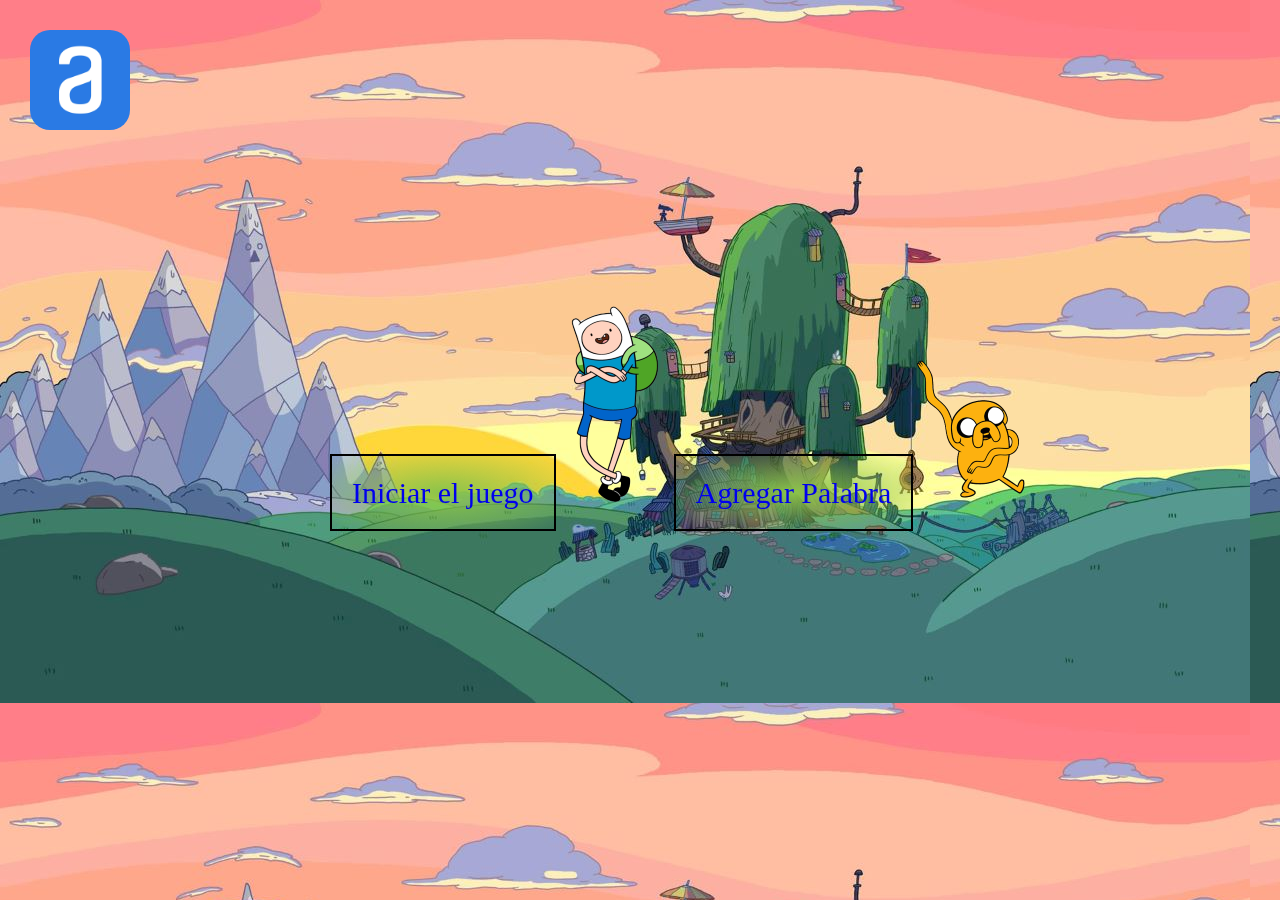
<file: index.html>
<!DOCTYPE html>

<head>
    <meta charset="UTF-8">
    <link rel="stylesheet" href="reset.css">
    <link rel="stylesheet" href="style.css">
</head>

<body class="principal">
    <header>
        <title>INICIO</title>
    </header>
    <main>
        <img src="lAlura.png" class="logo">
        <div class="bloqueopc">
            <a href="juego.html" class="menu">Iniciar el juego</a>
            <img src="fin1.png">
            <a href="agregapalabra.html" class="menu">Agregar Palabra</a>
            <img src="jake1.png">
        </div>

    </main>
</body>
</file>
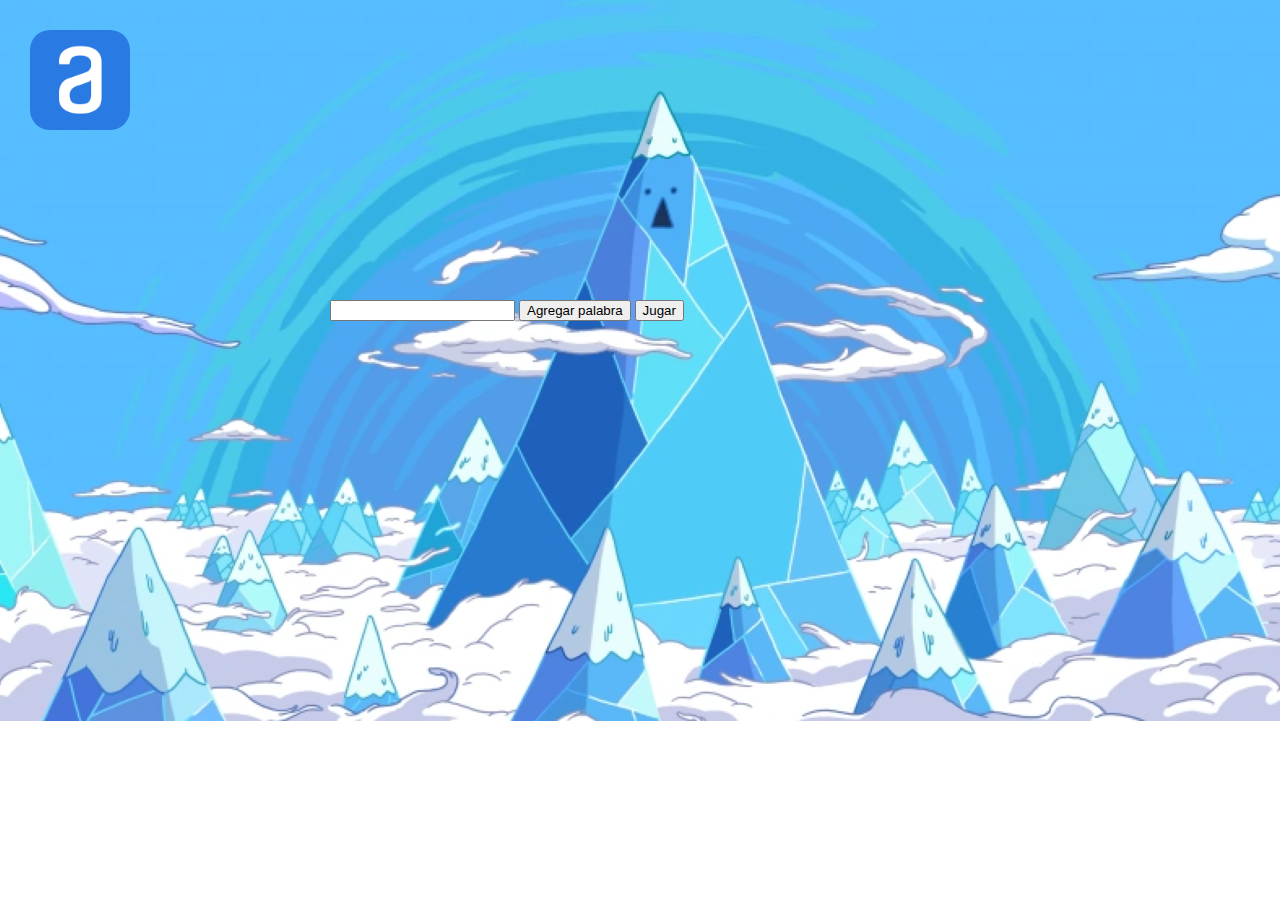
<file: agregapalabra.html>
<!DOCTYPE html>

<head>
    <meta charset="UTF-8">
    <link rel="stylesheet" href="reset.css">
    <link rel="stylesheet" href="agrega.css">
</head>

<body>
    <header>
        <title>INICIO</title>
    </header>
    <main>
        <div class="agregar" id="nuevaspalabras">
            <img src="lAlura.png" class="logo">
            <div class="bloqueopc">
                <input type="text" id="paAgre">
                <button id="apalabra">Agregar palabra</button>
                <button id="jugar">Jugar</button>
            </div>
        </div>
        <div class="juego" id="vamosajugar">
            <button onclick="location.href='index.html'" style="position: absolute;" class="btn">Salir</button>
            <div class="menujuego">
                <h1 class="texto">Juego del ahorcado</h1>
                <p class="texto">Introduzca una letra</p>
                <input class="txt" type="text" maxlength="1" id="letra" onkeypress="return soloLetras(event)" />
                <button id="calcular" class="btn">Evaluar letra</button>
                <img src="advertencia.png" class="advertencia">
                <button id="repetir" class="btn">Nueva palabra</button>
                <p id="letrasusadas" class="texto"></p>
                <p id="salida" class="texto"></p>
            </div>
            <div id="ahorcado"></div>
            <div id="ganador">
                <h1>¡FELICIDADES HAS GANADO!</h1>
                <img src="GANASTE.gif">
                <a href="juego.html" class="again">Nuevo juego</a>
            </div>
            <div id="perdiste">
                <h1 style="position: fixed;top: 10px;left: 200px;">Lo siento has perdido</h1>
                <img src="perdiste.gif">
                <p>La palabra era:</p>
                <p id="secreto"></p>
                <a href="juego.html" class="again">Nuevo juego</a>
            </div>
        </div>

    </main>
    <script src="agrega.js"></script>
</body>
</file>
<file: style.css>
.principal {
    background-image: url(fondo1.jpg);
    position: fixed;
}

.logo {
    position: absolute;
    width: 100px;
    border-radius: 20%;
    margin: 30px;
}

.bloqueopc {
    margin: 300px 0 400px 330px;
    display: inline-block;
}

.menu {
    border: 2px solid black;
    background: radial-gradient(#8bc34a, transparent);
    font-size: 30px;
    text-decoration: none;
    padding: 20px;
}

.menu:hover {
    background-color: darksalmon;
}


/*juego*/

.juego {
    background-image: url(fondoj.png);
}

.menujuego {
    display: inline-block;
    margin: 130px 0px 0px 150px;
}

.txt {
    text-transform: uppercase;
    font-size: 25px;
    font-style: oblique;
    width: 20px;
    padding: 10px;
    background: transparent;
    border: hwb(307deg 75% 2%) solid 5px;
}

.btn {
    background: blanchedalmond;
    font-size: 15px;
    margin: 10px;
    border: none;
    padding: 10px;
}

.texto {
    font-size: 40px;
}

#ahorcado {
    height: 355px;
    width: 290px;
    position: fixed;
    top: 200px;
    left: 500px;
    background-image: url(final.png);
}

.advertencia {
    position: absolute;
    width: 15%;
    left: 500px;
    top: 70px;
}

#ganador {
    display: none;
    height: 100%;
    align-items: center;
    font-size: 5rem;
    position: fixed;
    top: 50px;
    left: 30px;
}

#perdiste {
    display: none;
    height: 100%;
    align-items: center;
    font-size: 5rem;
    position: fixed;
    top: 0px;
    left: 30px;
}

#secreto {
    position: fixed;
    left: 530px;
    top: 400px;
}

.again {
    border: 2px solid black;
    background: radial-gradient(#8bc34a, transparent);
    font-size: 30px;
    text-decoration: none;
    padding: 20px;
    position: fixed;
    top: 500px;
    left: 150px;
}


/*Registro*/

.agregar {
    background-image: url(fondor1.png);
}
</file>
<file: agrega.css>
.logo {
    position: absolute;
    width: 100px;
    border-radius: 20%;
    margin: 30px;
}

.bloqueopc {
    margin: 300px 0 400px 330px;
    display: inline-block;
}

.juego {
    background-image: url(fondoj.png);
    display: none;
    height: 650px;
}

.menujuego {
    display: inline-block;
    margin: 130px 0px 0px 150px;
}

.txt {
    text-transform: uppercase;
    font-size: 25px;
    font-style: oblique;
    width: 20px;
    padding: 10px;
    background: transparent;
    border: hwb(307deg 75% 2%) solid 5px;
}

.btn {
    background: blanchedalmond;
    font-size: 15px;
    margin: 10px;
    border: none;
    padding: 10px;
}

.texto {
    font-size: 40px;
}

#ahorcado {
    height: 355px;
    width: 290px;
    position: fixed;
    top: 200px;
    left: 500px;
    background-image: url(final.png);
}

.advertencia {
    position: absolute;
    width: 15%;
    left: 500px;
    top: 70px;
}

#ganador {
    display: none;
    height: 100%;
    align-items: center;
    font-size: 5rem;
    position: fixed;
    top: 50px;
    left: 30px;
}

#perdiste {
    display: none;
    height: 100%;
    align-items: center;
    font-size: 5rem;
    position: fixed;
    top: 0px;
    left: 30px;
}

#secreto {
    position: fixed;
    left: 530px;
    top: 400px;
}

.again {
    border: 2px solid black;
    background: radial-gradient(#8bc34a, transparent);
    font-size: 30px;
    text-decoration: none;
    padding: 20px;
    position: fixed;
    top: 500px;
    left: 150px;
}


/*Registro*/

.agregar {
    background-image: url(fondor1.png);
}
</file>
